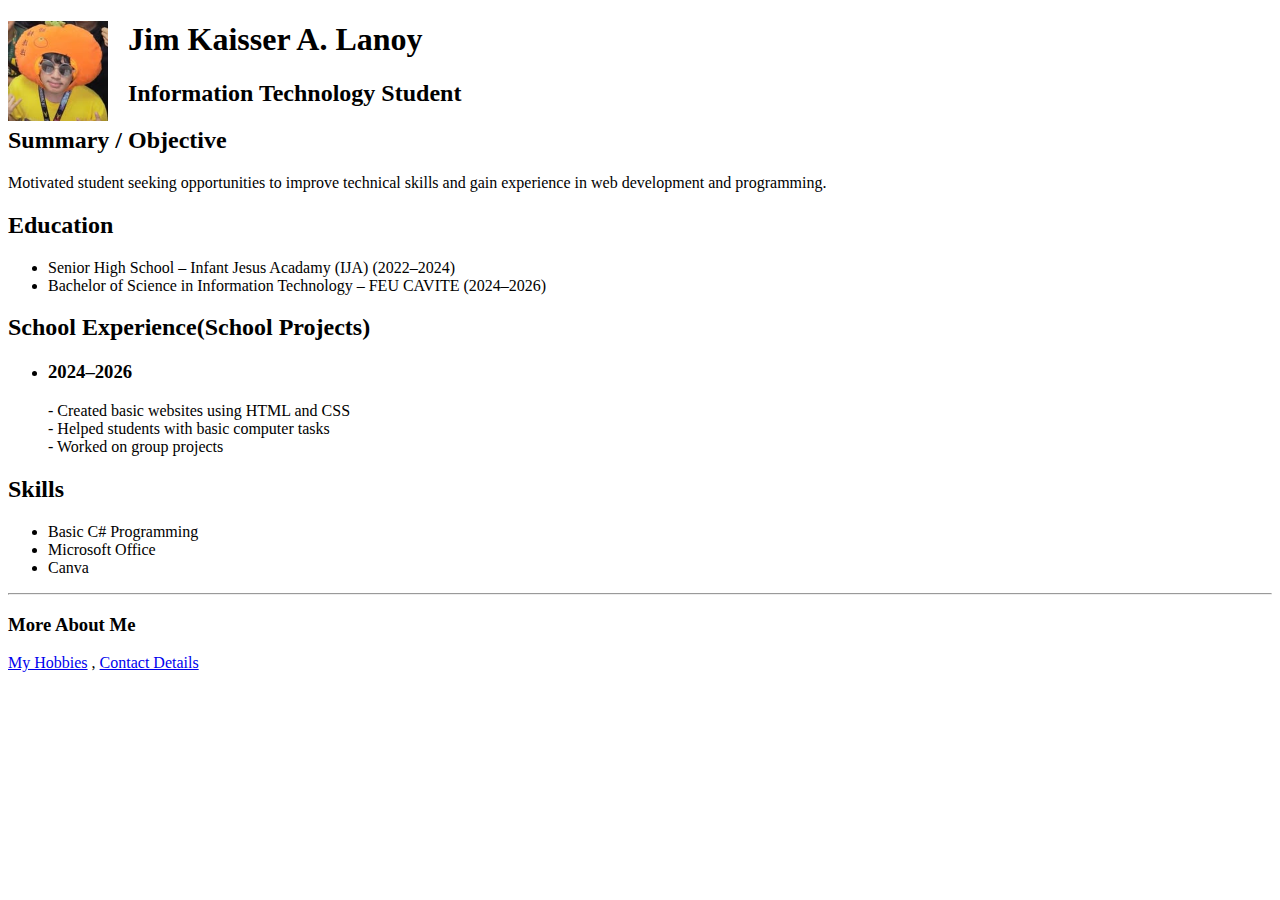
<file: Index.HTML>
<!DOCTYPE html>
<html>
<head>
    <title>My Resume</title>
</head>

<body>



<img src="565258463_18082921919482392_9081653611371960441_n.jpg" alt="My Profile Photo" height="100" width="100" style="float: left; margin-right: 20px;">

<h1>Jim Kaisser A. Lanoy</h1>
<h2>Information Technology Student</h2>


<h2>Summary / Objective</h2>
<p>
Motivated student seeking opportunities to improve technical skills and gain experience in web development and programming.
</p>

<h2>Education</h2>
<ul>
    <li>Senior High School – Infant Jesus Acadamy (IJA) (2022–2024)</li>
    <li>Bachelor of Science in Information Technology – FEU CAVITE (2024–2026)</li>
</ul>

<h2>School Experience(School Projects)</h2>
<ul>
    <li>
        <h3>2024–2026</h3>
        - Created basic websites using HTML and CSS<br>
        - Helped students with basic computer tasks<br>
        - Worked on group projects<br>
    </li>
</ul>

<h2>Skills</h2>
<ul>
    <li>Basic C# Programming</li>
    <li>Microsoft Office</li>
    <li>Canva</li>
</ul>


<hr>

<h3>More About Me</h3>
<a href="hobbies.html">My Hobbies</a> ,

<a href="contact.html">Contact Details</a>

</body>
</html>
</file>
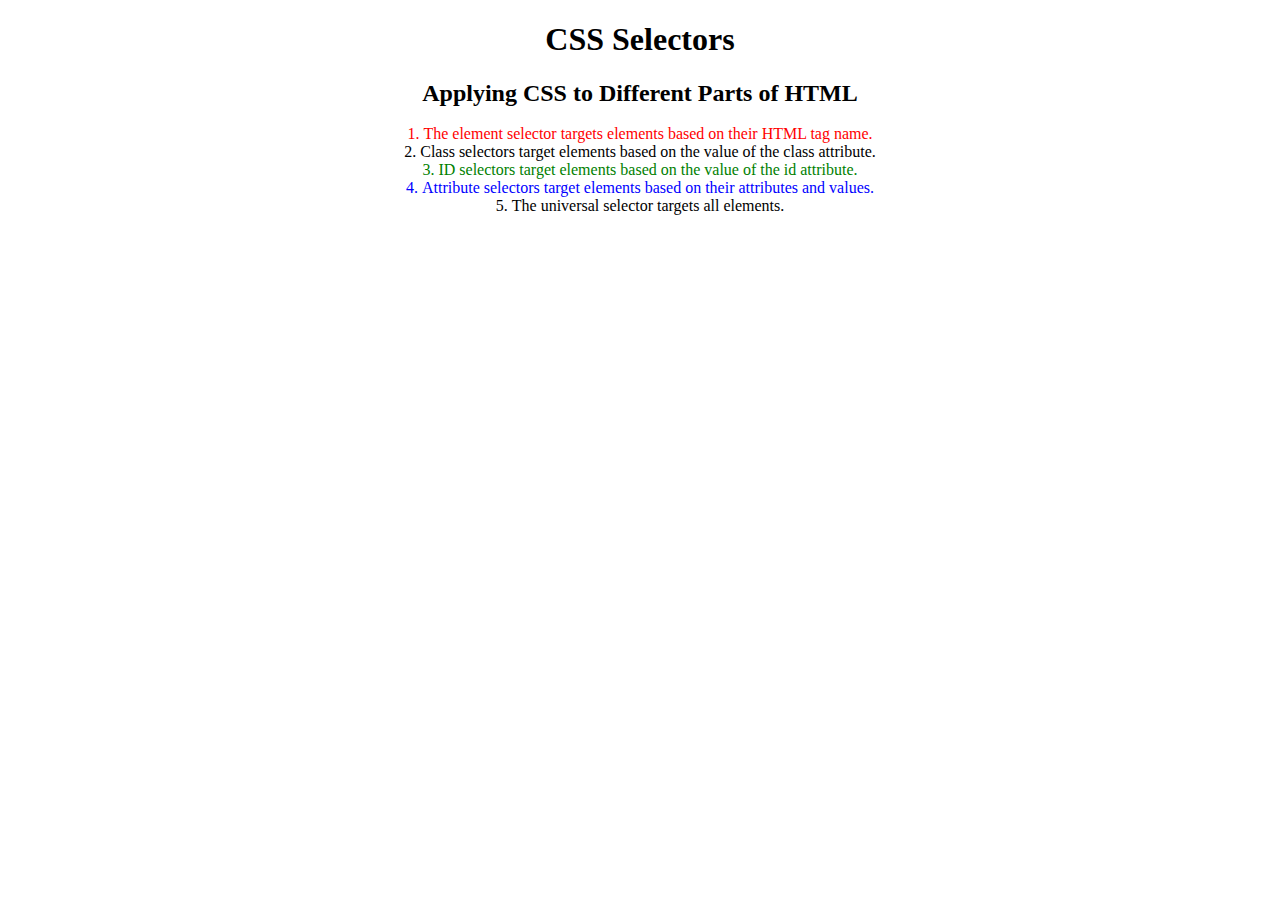
<file: CSS Selector_Lanoy/index.html>
<!DOCTYPE html>
<html lang="en">
<head>
  <meta charset="UTF-8">
  <meta name="viewport" content="width=device-width, initial-scale=1.0">
  <title>Document</title>
  <link rel="stylesheet" href="style.css">
</head>

<body>

<h1>CSS Selectors</h1>
<h2>Applying CSS to Different Parts of HTML</h2> <br>

<ol class="color">

<li class="color">
The element selector targets elements based on their HTML tag name.
</li>

<li class="Black">
Class selectors target elements based on the value of the class attribute.
</li>

<li id="id-selector-demo">
ID selectors target elements based on the value of the id attribute.
</li>

<li>
Attribute selectors target elements based on their attributes and values.
</li>

<li class="Black">
The universal selector targets all elements.
</li>

</ol>


</body>
</html>
</file>
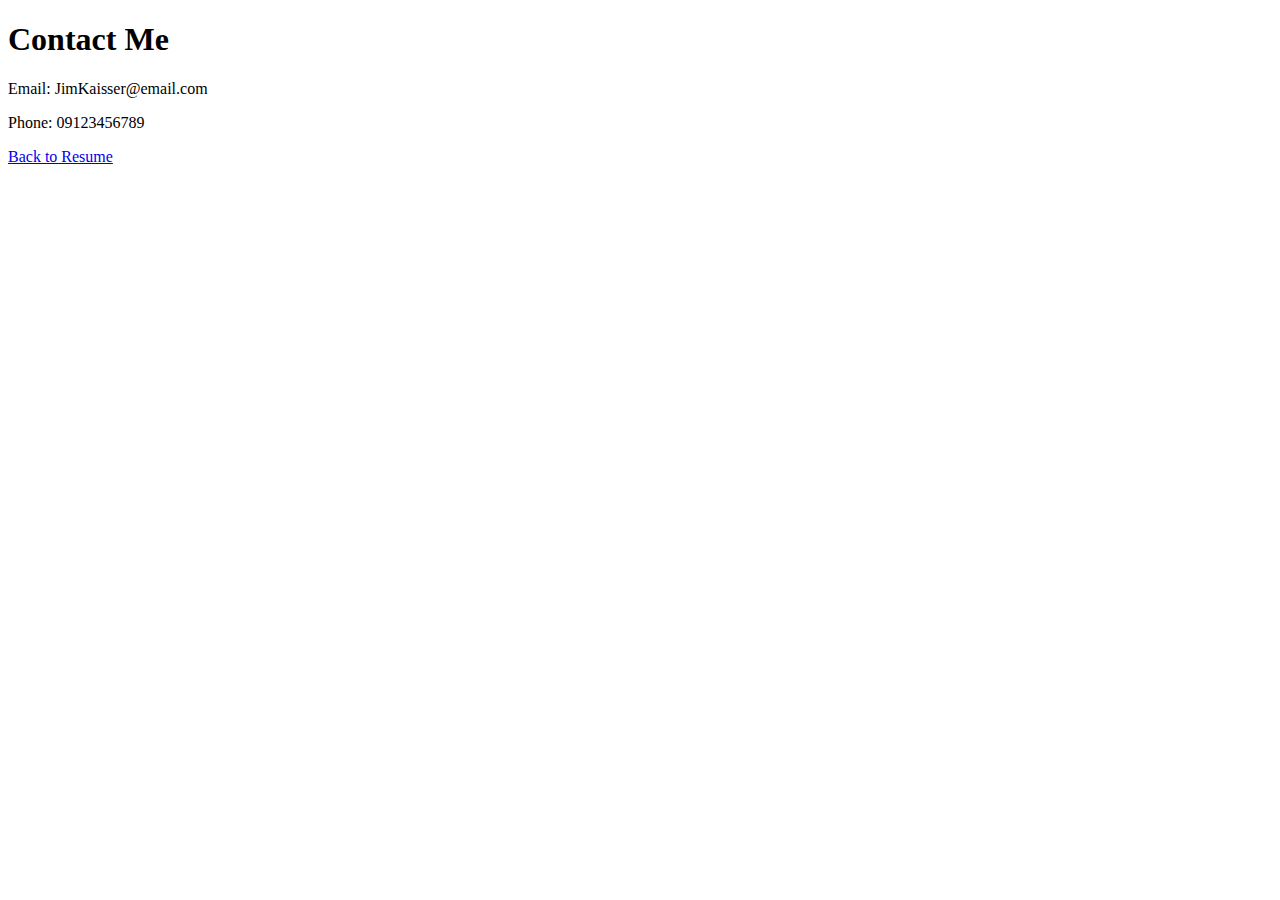
<file: Contact.html>
<!DOCTYPE html>
<html>
<head>
    <title>Contact Details</title>
</head>

<body>

<h1>Contact Me</h1>

<p>Email: JimKaisser@email.com</p>
<p>Phone: 09123456789</p>

<a href="index.html">Back to Resume</a>

</body>
</html>
</file>
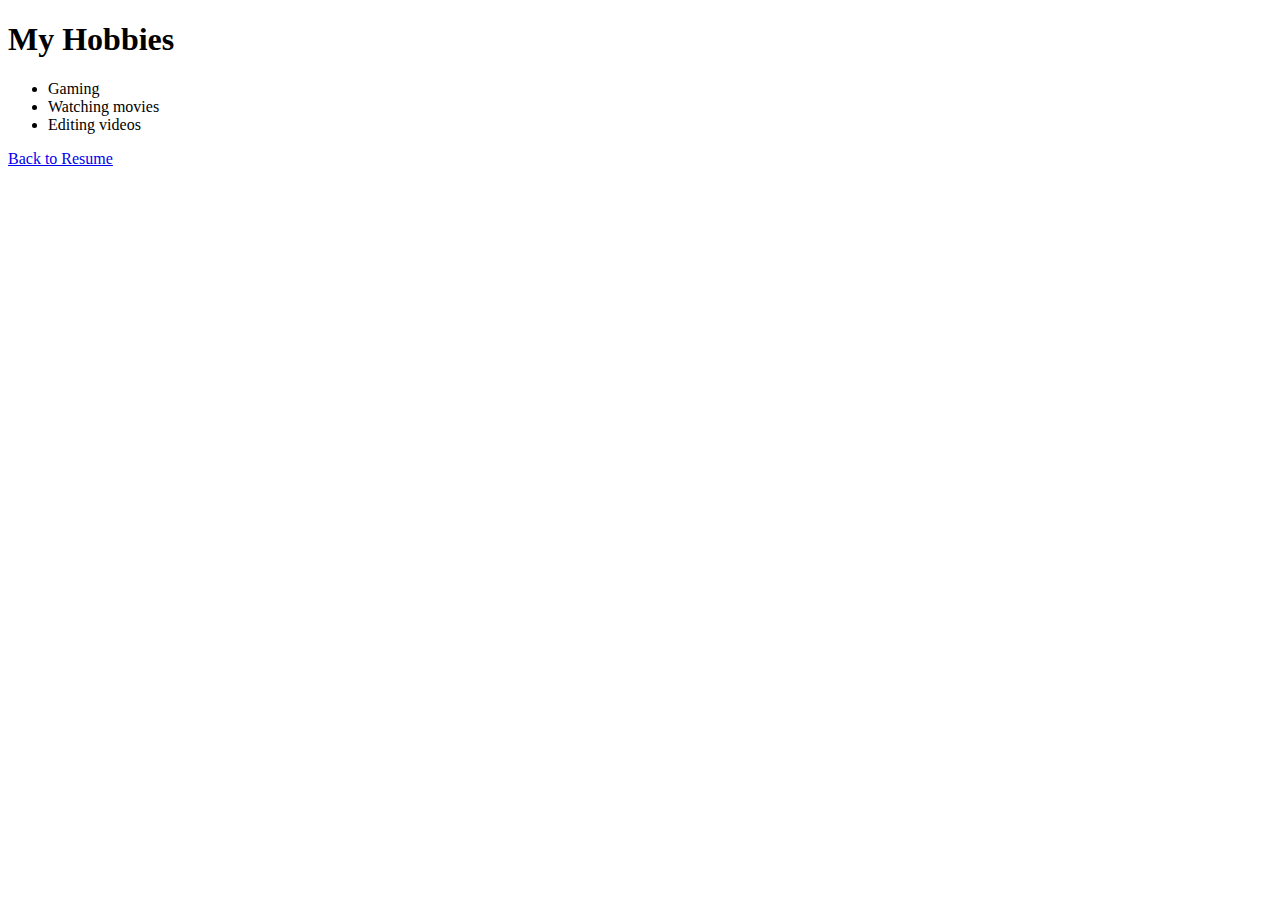
<file: hobbies.html>
<!DOCTYPE html>
<html>
<head>
    <title>My Hobbies</title>
</head>

<body>

<h1>My Hobbies</h1>

<ul>
    <li>Gaming</li>
    <li>Watching movies</li>
    <li>Editing videos</li>
</ul>

<a href="index.html">Back to Resume</a>

</body>
</html>
</file>
<file: CSS Selector_Lanoy/style.css>
ol {
  margin-left: -40px;
  margin-top: -20px;
  list-style-position: inside;
}
 
.color {
  color: red;
}

.Black {
  color: black;
}
 
.note {
    font-size: 20px;
}
 
#id-selector-demo {
   
      color: green;
 
}
 
li {
 initial-value: 4;
  color: blue;
}
*{
     text-align: center;
}
</file>
